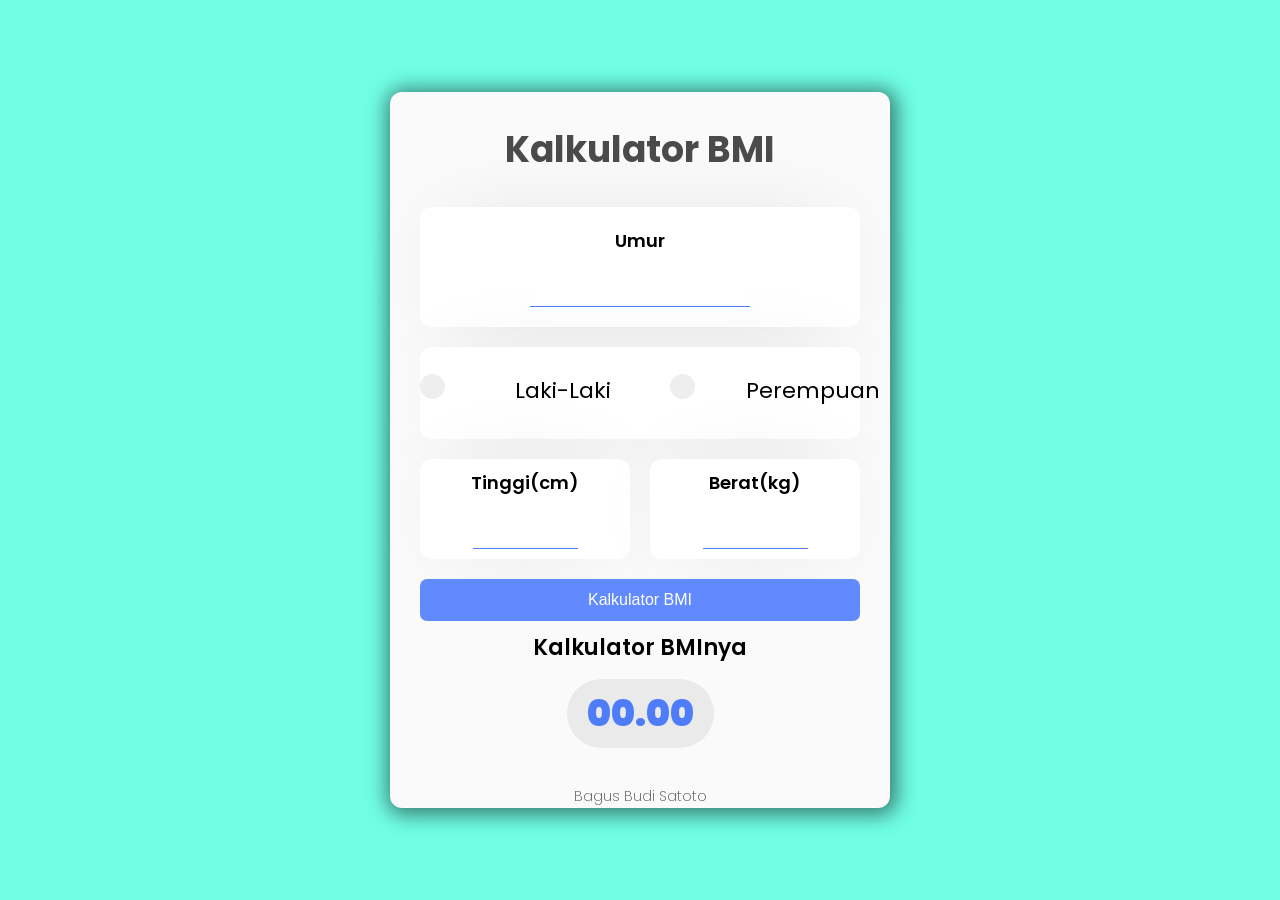
<file: index.html>
<!DOCTYPE html>
<html lang="en">
  <!-- Bagus Budi Satoto -->
  <head>
    <meta charset="UTF-8" />
    <meta http-equiv="X-UA-Compatible" content="IE=edge" />
    <meta name="viewport" content="width=device-width, initial-scale=1.0" />
    <link rel="stylesheet" href="./css/style.css" />
    <title>Kalkulator BMI</title>
  </head>
  <body>
    <div class="container">
      <div class="box">
        <h1>Kalkulator BMI</h1>
        <div class="content">
          <div class="input">
            <label for="height">Umur</label>
            <input type="text" class="text-input" id="age" autocomplete="off" required />
          </div>

          <div class="gender">
            <label class="container">
              <input type="radio" name="radio" id="m" />
              <p class="text">Laki-Laki</p>
              <span class="checkmark"></span>
            </label>

            <label class="container">
              <input type="radio" name="radio" id="f" />
              <p class="text">Perempuan</p>
              <span class="checkmark"></span>
            </label>
          </div>

          <div class="containerHW">
            <div class="inputH">
              <label for="height">Tinggi(cm)</label>
              <input type="number" id="height" required />
            </div>

            <div class="inputW">
              <label for="weight">Berat(kg)</label>
              <input type="number" id="weight" required />
            </div>
          </div>

          <button class="calculate" id="submit" onclick="calculate();">Kalkulator BMI</button>
          
        </div>
        <div class="result">
          <p>Kalkulator BMInya</p>
          <div id="result">00.00</div>
          <p class="comment"></p>
        </div>
        <div class="height">
          <a class="footer-text" target="_blank" href="https://github.com/bagussatoto"> Bagus Budi Satoto </a>
        </div>
      </div>
    </div>
    

    <!-- The Modal -->
    <div id="myModal" class="modal">
      <!-- Modal content -->
      <div class="modal-content">
        <span class="close">&times;</span>
        <p id="modalText"></p>
      </div>
    </div>

    <script src="./js/script.js"></script>
  </body>
</html>
</file>
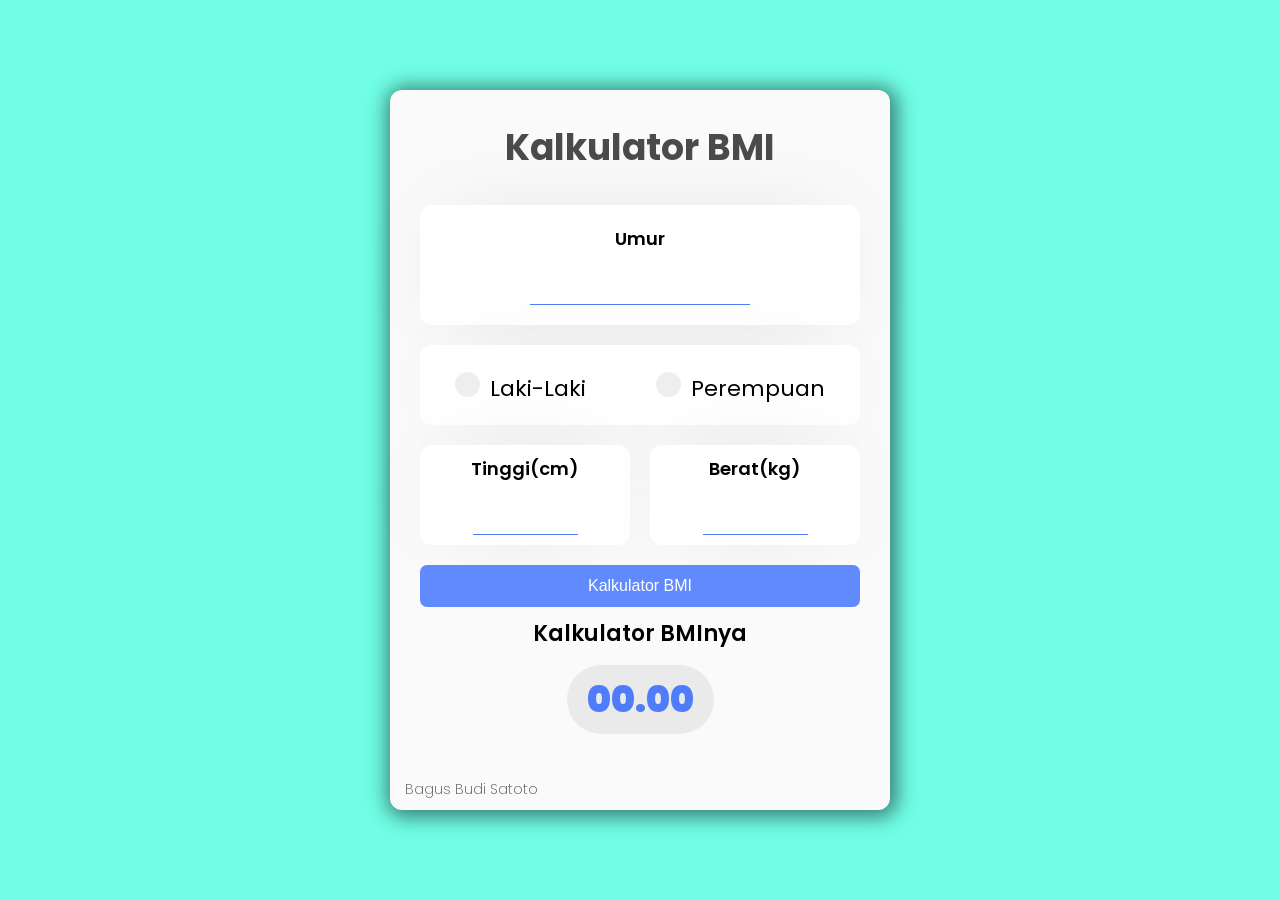
<file: main.html>
<!DOCTYPE html>
<html lang="en">
  <!-- Bagus Budi Satoto -->
  <head>
    <meta charset="UTF-8" />
    <meta http-equiv="X-UA-Compatible" content="IE=edge" />
    <meta name="viewport" content="width=device-width, initial-scale=1.0" />
    <link rel="stylesheet" href="style.css" />
    <title>Kalkulator BMI</title>
  </head>
  <body>
    <div class="container">
      <div class="box">
        <h1>Kalkulator BMI</h1>
        <div class="content">
          <div class="input">
            <label for="height">Umur</label>
            <input type="text" class="text-input" id="age" autocomplete="off" required />
          </div>

          <div class="gender">
            <label class="container">
              <input type="radio" name="radio" id="m" />
              <p class="text">Laki-Laki</p>
              <span class="checkmark"></span>
            </label>

            <label class="container">
              <input type="radio" name="radio" id="f" />
              <p class="text">Perempuan</p>
              <span class="checkmark"></span>
            </label>
          </div>

          <div class="containerHW">
            <div class="inputH">
              <label for="height">Tinggi(cm)</label>
              <input type="number" id="height" required />
            </div>

            <div class="inputW">
              <label for="weight">Berat(kg)</label>
              <input type="number" id="weight" required />
            </div>
          </div>

          <button class="calculate" id="submit" onclick="calculate();">Kalkulator BMI</button>
        </div>
        <div class="result">
          <p>Kalkulator BMInya</p>
          <div id="result">00.00</div>
          <p class="comment"></p>
        </div>
        <div class="footer"><a class="footer-text" target="_blank" href="https://github.com/bagussatoto"> Bagus Budi Satoto </a></div>
      </div>
    </div>

    <!-- The Modal -->
    <div id="myModal" class="modal">
      <!-- Modal content -->
      <div class="modal-content">
        <span class="close">&times;</span>
        <p id="modalText"></p>
      </div>
    </div>

    <script src="script.js"></script>
  </body>
</html>
</file>
<file: css/style.css>
/* Import Google Font - Poppins */
@import url('https://fonts.googleapis.com/css2?family=Poppins:wght@400;500;600;700&display=swap');
* {
  margin: 0;
  padding: 0;
  box-sizing: border-box;
  font-family: 'Poppins', sans-serif;
}

body {
  display: flex;
  align-items: center;
  justify-content: center;
  min-height: 100vh;
  background: rgba(97, 254, 228, 0.9);
}

  .container {
    min-width: 250px;
  } 

.box {
  width: 500px;
  background: #fafafa;
  border-radius: 12px;
  text-align: center;
  box-shadow: 2px 2px 20px 5px rgba(0, 0, 0, 0.5);
}

h1 {
  color: rgb(0, 0, 0, 0.7);
  font-weight: bold;
  font-size: 36px;
  padding: 30px 0;
}

.content {
  padding: 0 30px;
}

.input {
  background: #fff;
  box-shadow: 0px 0px 95px -30px rgba(0, 0, 0, 0.15);
  border-radius: 12px;
  padding: 20px 0;
  margin-bottom: 20px;
}

.input label {
  display: block;
  font-size: 18px;
  font-weight: 600;
  color: #000;
  margin-bottom: 20px;
}
.input input {
  outline: none;
  border: none;
  border-bottom: 1px solid #4f7df9;
  width: 50%;
  text-align: center;
  font-size: 28px;
  font-family: 'Nunito', sans-serif;
}

.inputW {
  background: #fff;
  box-shadow: 0px 0px 95px -30px rgba(0, 0, 0, 0.15);
  border-radius: 12px;
  padding: 10px 0;
  margin-bottom: 20px;
}

.inputW label {
  display: block;
  font-size: 18px;
  font-weight: 600;
  color: #000;
  margin-bottom: 20px;
}
.inputW input {
  outline: none;
  border: none;
  border-bottom: 1px solid #4f7df9;
  width: 50%;
  text-align: center;
  font-size: 28px;
  font-family: 'Nunito', sans-serif;
}

.inputH {
  background: #fff;
  box-shadow: 0px 0px 95px -30px rgba(0, 0, 0, 0.15);
  border-radius: 12px;
  padding: 10px 0;
  margin-bottom: 20px;
  margin-right: 20px;
}

.inputH label {
  display: block;
  font-size: 18px;
  font-weight: 600;
  color: #000;
  margin-bottom: 20px;
}
.inputH input {
  outline: none;
  border: none;
  border-bottom: 1px solid #4f7df9;
  width: 50%;
  text-align: center;
  font-size: 28px;
  font-family: 'Nunito', sans-serif;
}

button.calculate {
  cursor: pointer;
  font-family: 'Nunito', sans-serif;
  color: #fff;
  background: rgb(97, 138, 254, 1);
  font-size: 16px;
  border-radius: 7px;
  padding: 12px 0;
  width: 100%;
  outline: none;
  border: none;
  transition: all 0.5s;
}
button.calculate:hover {
  background: #0044ff;
}

.result {
  padding: 10px 20px;
}
.result p {
  font-weight: 600;
  font-size: 22px;
  color: #000;
  margin-bottom: 15px;
}
.result #result {
  font-size: 36px;
  font-weight: 900;
  color: #4f7df9;
  background-color: #eaeaea;
  display: inline-block;
  padding: 7px 20px;
  border-radius: 55px;
  margin-bottom: 25px;
}
#comment {
  color: #4f7df9;
  font-weight: 800;
}

.comment {
  display: none;
  border: dashed 1px;
  border-radius: 7px;
  padding: 5px;
}

.footer {
  display: flex;
  justify-content: start;
  align-items: center;
  padding: 10px 15px;
}

.footer-text {
  text-decoration: none;
  color: rgba(40, 40, 40, 0.8);
  font-family: 'Poppins', sans-serif;
  font-weight: 200;
  font-size: 14px;
  transition: all 0.5;
}

.footer-text:hover {
  color: rgba(40, 40, 40, 1);
}

.gender {
  display: flex;
  justify-content: space-around;
  align-items: center;
  align-content: center;
  background: #fff;
  box-shadow: 0px 0px 95px -30px rgba(0, 0, 0, 0.15);
  border-radius: 12px;
  padding: 20px 0;
  margin-bottom: 20px;
}

/* Style for Radio */
.gender .container {
  display: block;
  position: relative;
  padding-left: 35px;
  margin-bottom: 12px; 
  margin-top: 7px;
  cursor: pointer;
  font-size: 22px;
  -webkit-user-select: none;
  -moz-user-select: none;
  -ms-user-select: none;
  user-select: none;
}

/* Hide the browser's default radio button */
.gender .container input {
  position: absolute;
  opacity: 0;
  cursor: pointer;
}

/* Create a custom radio button */
.checkmark {
  position: absolute;
  top: 0;
  left: 0;
  height: 25px;
  width: 25px;
  background-color: #eee;
  border-radius: 50%;
}

/* On mouse-over, add a grey background color */
.gender .container:hover input ~ .checkmark {
  background-color: #ccc;
}

/* When the radio button is checked, add a blue background */
.gender .container input:checked ~ .checkmark {
  background-color: #2196f3;
}

/* Create the indicator (the dot/circle - hidden when not checked) */
.checkmark:after {
  content: '';
  position: absolute;
  display: none;
}

/* Show the indicator (dot/circle) when checked */
.gender .container input:checked ~ .checkmark:after {
  display: block;
}

/* Style the indicator (dot/circle) */
.gender .container .checkmark:after {
  top: 9px;
  left: 9px;
  width: 8px;
  height: 8px;
  border-radius: 50%;
  background: white;
}
/* END Style for Radio */

.containerHW {
  display: flex;
  justify-content: space-around;
  align-items: center;
}

/* The Modal (background) */
.modal {
  display: none; /* Hidden by default */
  position: fixed; /* Stay in place */
  z-index: 1; /* Sit on top */
  padding-top: 100px; /* Location of the box */
  left: 0;
  top: 0;
  width: 100%; /* Full width */
  height: 100%; /* Full height */
  overflow: auto; /* Enable scroll if needed */
  background-color: rgb(0, 0, 0); /* Fallback color */
  background-color: rgba(0, 0, 0, 0.4); /* Black w/ opacity */
  padding-top: 300px;
}

/* Modal Content */
.modal-content {
  background-color: #fefefe;
  margin: auto;
  padding: 20px;
  border: 1px solid #888;
  width: 600px;
  border-radius: 10px;
  box-shadow: #393c76 -1px 2px 2px 1px;
}

#modalText {
  padding-top: 8px;
  padding-right: 5px;
  font-size: 18px;
  font-family: 'Poppins', sans-serif;
  color: rgb(24, 23, 23);
}

.modal-wrong {
  border: 2px solid red;
}

.modal-correct {
  border: 2px solid green;
}

/* The Close Button */
.close {
  color: #aaaaaa;
  float: right;
  font-size: 28px;
  font-weight: bold;
  cursor: pointer;
  transition: all 0.3s;
}

.close:hover {
  color: #d41111;
}

.linkDownload i {
  padding-left: 7px;
}

.linkDownload:hover {
  text-decoration: none;
  background-color: black;
}

@media (max-width: 700px) {
  .box {
    width: 380px;
  }

  .input label {
    font-size: 18px;
  }

  .inputH label,
  .inputW label {
    font-size: 14px;
  }

  .input input,
  .inputH input,
  .inputW input {
    font-size: 24px;
  }

  .modal-content {
    width: 380px;
  }
}
</file>
<file: style.css>
/* Import Google Font - Poppins */
@import url('https://fonts.googleapis.com/css2?family=Poppins:wght@400;500;600;700&display=swap');
* {
  margin: 0;
  padding: 0;
  box-sizing: border-box;
  font-family: 'Poppins', sans-serif;
}

body {
  display: flex;
  align-items: center;
  justify-content: center;
  min-height: 100vh;
  background: rgba(97, 254, 228, 0.9);
}
/* 
  .container {
    min-width: 250px;
  } */

.box {
  width: 500px;
  background: #fafafa;
  border-radius: 12px;
  text-align: center;
  box-shadow: 2px 2px 20px 5px rgba(0, 0, 0, 0.5);
}

h1 {
  color: rgb(0, 0, 0, 0.7);
  font-weight: bold;
  font-size: 36px;
  padding: 30px 0;
}

.content {
  padding: 0 30px;
}

.input {
  background: #fff;
  box-shadow: 0px 0px 95px -30px rgba(0, 0, 0, 0.15);
  border-radius: 12px;
  padding: 20px 0;
  margin-bottom: 20px;
}

.input label {
  display: block;
  font-size: 18px;
  font-weight: 600;
  color: #000;
  margin-bottom: 20px;
}
.input input {
  outline: none;
  border: none;
  border-bottom: 1px solid #4f7df9;
  width: 50%;
  text-align: center;
  font-size: 28px;
  font-family: 'Nunito', sans-serif;
}

.inputW {
  background: #fff;
  box-shadow: 0px 0px 95px -30px rgba(0, 0, 0, 0.15);
  border-radius: 12px;
  padding: 10px 0;
  margin-bottom: 20px;
}

.inputW label {
  display: block;
  font-size: 18px;
  font-weight: 600;
  color: #000;
  margin-bottom: 20px;
}
.inputW input {
  outline: none;
  border: none;
  border-bottom: 1px solid #4f7df9;
  width: 50%;
  text-align: center;
  font-size: 28px;
  font-family: 'Nunito', sans-serif;
}

.inputH {
  background: #fff;
  box-shadow: 0px 0px 95px -30px rgba(0, 0, 0, 0.15);
  border-radius: 12px;
  padding: 10px 0;
  margin-bottom: 20px;
  margin-right: 20px;
}

.inputH label {
  display: block;
  font-size: 18px;
  font-weight: 600;
  color: #000;
  margin-bottom: 20px;
}
.inputH input {
  outline: none;
  border: none;
  border-bottom: 1px solid #4f7df9;
  width: 50%;
  text-align: center;
  font-size: 28px;
  font-family: 'Nunito', sans-serif;
}

button.calculate {
  cursor: pointer;
  font-family: 'Nunito', sans-serif;
  color: #fff;
  background: rgb(97, 138, 254, 1);
  font-size: 16px;
  border-radius: 7px;
  padding: 12px 0;
  width: 100%;
  outline: none;
  border: none;
  transition: all 0.5s;
}
button.calculate:hover {
  background: #0044ff;
}

.result {
  padding: 10px 20px;
}
.result p {
  font-weight: 600;
  font-size: 22px;
  color: #000;
  margin-bottom: 15px;
}
.result #result {
  font-size: 36px;
  font-weight: 900;
  color: #4f7df9;
  background-color: #eaeaea;
  display: inline-block;
  padding: 7px 20px;
  border-radius: 55px;
  margin-bottom: 25px;
}
#comment {
  color: #4f7df9;
  font-weight: 800;
}

.comment {
  display: none;
  border: dashed 1px;
  border-radius: 7px;
  padding: 5px;
}

.footer {
  display: flex;
  justify-content: start;
  align-items: center;
  padding: 10px 15px;
}

.footer-text {
  text-decoration: none;
  color: rgba(40, 40, 40, 0.8);
  font-family: 'Poppins', sans-serif;
  font-weight: 200;
  font-size: 14px;
  transition: all 0.5;
}

.footer-text:hover {
  color: rgba(40, 40, 40, 1);
}

.gender {
  display: flex;
  justify-content: space-around;
  align-items: center;
  align-content: center;
  background: #fff;
  box-shadow: 0px 0px 95px -30px rgba(0, 0, 0, 0.15);
  border-radius: 12px;
  padding: 20px 0;
  margin-bottom: 20px;
}

/* Style for Radio */
.gender .container {
  display: block;
  position: relative;
  padding-left: 35px;
  /* margin-bottom: 12px; */
  margin-top: 7px;
  cursor: pointer;
  font-size: 22px;
  -webkit-user-select: none;
  -moz-user-select: none;
  -ms-user-select: none;
  user-select: none;
}

/* Hide the browser's default radio button */
.gender .container input {
  position: absolute;
  opacity: 0;
  cursor: pointer;
}

/* Create a custom radio button */
.checkmark {
  position: absolute;
  top: 0;
  left: 0;
  height: 25px;
  width: 25px;
  background-color: #eee;
  border-radius: 50%;
}

/* On mouse-over, add a grey background color */
.gender .container:hover input ~ .checkmark {
  background-color: #ccc;
}

/* When the radio button is checked, add a blue background */
.gender .container input:checked ~ .checkmark {
  background-color: #2196f3;
}

/* Create the indicator (the dot/circle - hidden when not checked) */
.checkmark:after {
  content: '';
  position: absolute;
  display: none;
}

/* Show the indicator (dot/circle) when checked */
.gender .container input:checked ~ .checkmark:after {
  display: block;
}

/* Style the indicator (dot/circle) */
.gender .container .checkmark:after {
  top: 9px;
  left: 9px;
  width: 8px;
  height: 8px;
  border-radius: 50%;
  background: white;
}
/* END Style for Radio */

.containerHW {
  display: flex;
  justify-content: space-around;
  align-items: center;
}

/* The Modal (background) */
.modal {
  display: none; /* Hidden by default */
  position: fixed; /* Stay in place */
  z-index: 1; /* Sit on top */
  padding-top: 100px; /* Location of the box */
  left: 0;
  top: 0;
  width: 100%; /* Full width */
  height: 100%; /* Full height */
  overflow: auto; /* Enable scroll if needed */
  background-color: rgb(0, 0, 0); /* Fallback color */
  background-color: rgba(0, 0, 0, 0.4); /* Black w/ opacity */
  padding-top: 300px;
}

/* Modal Content */
.modal-content {
  background-color: #fefefe;
  margin: auto;
  padding: 20px;
  border: 1px solid #888;
  width: 600px;
  border-radius: 10px;
  box-shadow: #393c76 -1px 2px 2px 1px;
}

#modalText {
  padding-top: 8px;
  padding-right: 5px;
  font-size: 18px;
  font-family: 'Poppins', sans-serif;
  color: rgb(24, 23, 23);
}

.modal-wrong {
  border: 2px solid red;
}

.modal-correct {
  border: 2px solid green;
}

/* The Close Button */
.close {
  color: #aaaaaa;
  float: right;
  font-size: 28px;
  font-weight: bold;
  cursor: pointer;
  transition: all 0.3s;
}

.close:hover {
  color: #d41111;
}

.linkDownload i {
  padding-left: 7px;
}

.linkDownload:hover {
  text-decoration: none;
  background-color: black;
}

@media (max-width: 700px) {
  .box {
    width: 380px;
  }

  .input label {
    font-size: 18px;
  }

  .inputH label,
  .inputW label {
    font-size: 14px;
  }

  .input input,
  .inputH input,
  .inputW input {
    font-size: 24px;
  }

  .modal-content {
    width: 380px;
  }
}
</file>
